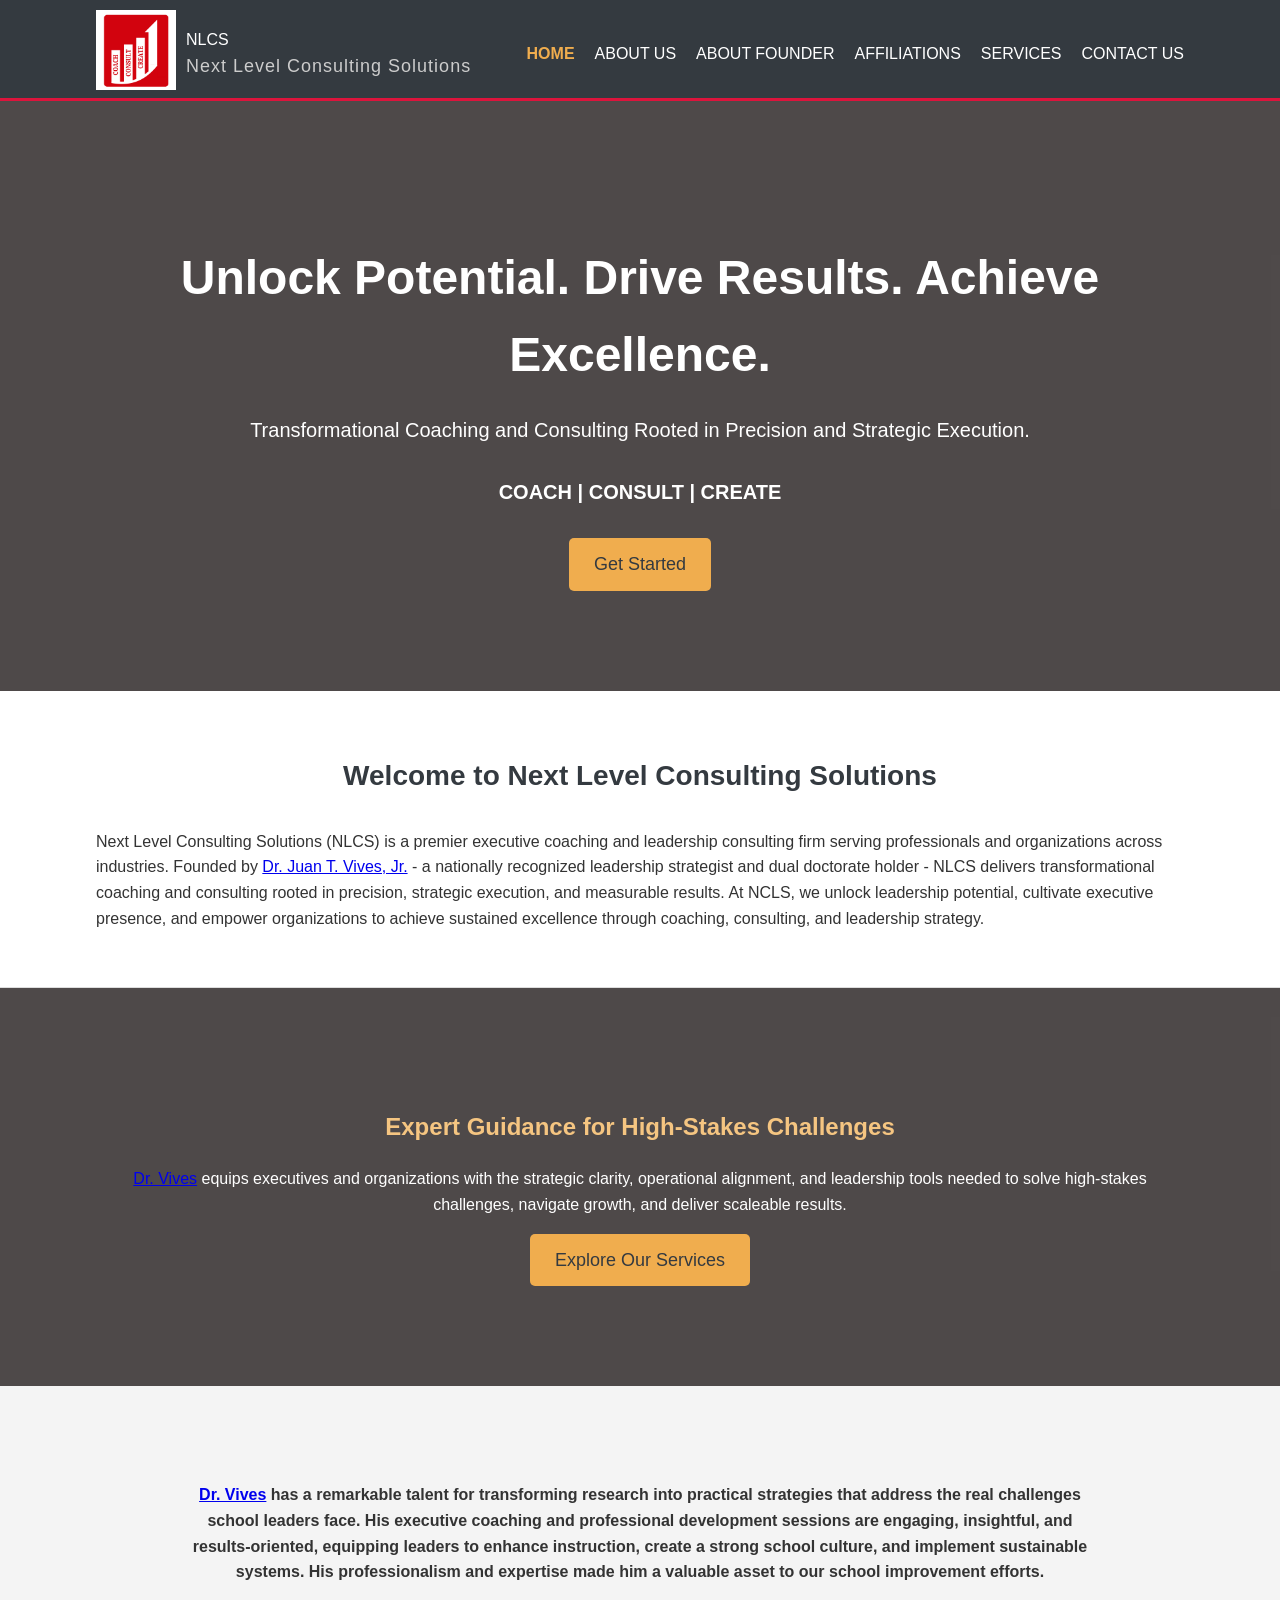
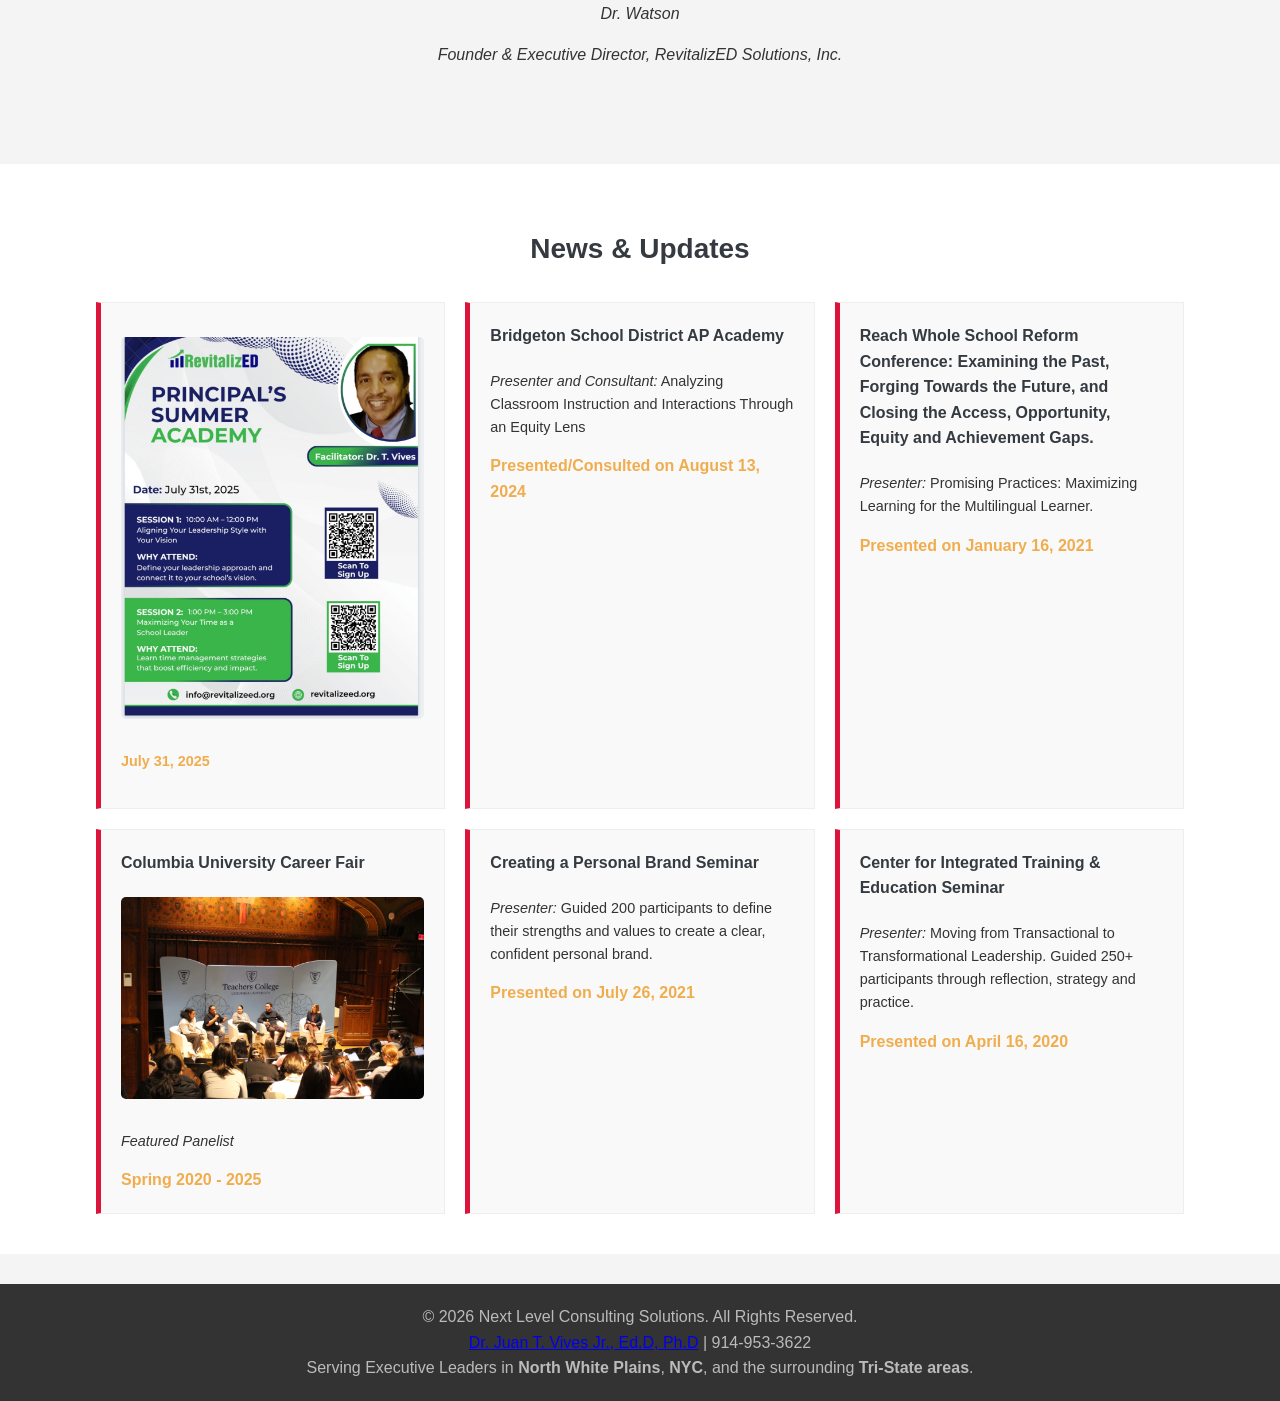
<file: index.html>
<!DOCTYPE html>
<html lang="en">
<head>
    <meta charset="UTF-8">
    <meta name="viewport" content="width=device-width, initial-scale=1.0">
    <meta name="description" content="Dr. Juan T. Vives Jr. provides elite executive coaching and leadership strategy in North White Plains, NY. Bilingual services for organizations and individuals.">
    <title>Next Level Consulting Solutions | Executive Coaching NY</title>
    <link rel="stylesheet" href="style.css">
    <link rel="icon" type="Images/nclsLogo" href="/Images/favIcon.png">
        <script type="application/ld+json">
            {
                "@context": "[https://schema.org](https://schema.org)",
                "@type": "ProfessionalService",
                "name": "Next Level Consulting Solutions (NLCS)",
                "image": "[https://nlcoachingsolutions.com/logo.png](https://nlcoachingsolutions.com/logo.png)",
                "@id": "[https://nlcoachingsolutions.com](https://nlcoachingsolutions.com)",
                "url": "[https://nlcoachingsolutions.com](https://nlcoachingsolutions.com)",
                "telephone": "914-953-3622",
                "address": {
                    "@type": "PostalAddress",
                    "streetAddress": "North White Plains",
                    "addressLocality": "White Plains",
                    "addressRegion": "NY",
                    "postalCode": "10603",
                    "addressCountry": "US"
                },
                "founder": {
                    "@type": "Person",
                    "name": "Dr. Juan T. Vives Jr.",
                    "jobTitle": "Executive Coach & Leadership Consultant"
                },
                "sameAs": [
                "[https://www.linkedin.com/in/dr-juan-t-vives-jr/](https://www.linkedin.com/in/dr-juan-t-vives-jr/)"
                ]
            }
</script>
</head>
<body>
    <header>
        <div class="container">
            <div id="branding">
                <div class="logo">
                    <a href="index.html">
                        <img src="Images/nclsLogo.png" alt="NLCS Logo - Dr. Juan T. Vives Jr. - Executive Coach in North White Plains, NY" style="width: 80px; height: 80px; margin-right: 10px" loading="lazy">
                    </a>
                </div>
                <div class="logo-text-main">
                    <div class="text-2xl font-bold">NLCS</div>
                    <span class="logo-text-sub">Next Level Consulting Solutions</span>
                </div>
            </div>
            <button class="menu-toggle" aria-label="Open navigation menu">&#9776;</button>
            <nav>
                <ul>
                    <li class="current"><a href="index.html">Home</a></li>
                    <li><a href="about.html">About Us</a></li>
                    <li><a href="about-dr-vives.html">About Founder</a></li>
                    <li><a href="affiliations.html">Affiliations</a></li>
                    <li><a href="services.html">Services</a></li>
                    <li><a href="contact.html">Contact Us</a></li>
                </ul>
            </nav>
        </div>
    </header>

    <section class="hero-section" style="background-image: url('https://images.pexels.com/photos/3184418/pexels-photo-3184418.jpeg?auto=compress&cs=tinysrgb&w=1260&h=750&dpr=1');">
        <div class="container">
            <h1>Unlock Potential. Drive Results. Achieve Excellence.</h1>
            <p>Transformational Coaching and Consulting Rooted in Precision and Strategic Execution.</p>
            <p><strong>COACH | CONSULT | CREATE</strong></p>
            <a href="contact.html" class="cta-button">Get Started</a>
        </div>
    </section>

    <section id="intro" class="section section-light">
        <div class="container">
            <h2 class="section-title">Welcome to Next Level Consulting Solutions</h2>
            <p>Next Level Consulting Solutions (NLCS) is a premier executive coaching and leadership consulting firm serving professionals and organizations across industries. Founded by <a href="about-dr-vives.html" class="underline decoration-[#FFC107]">Dr. Juan T. Vives, Jr.</a> - a nationally recognized leadership strategist and dual doctorate holder - NLCS delivers transformational coaching and consulting rooted in precision, strategic execution, and measurable results. At NCLS, we unlock leadership potential, cultivate executive presence, and empower organizations to achieve sustained excellence through coaching, consulting, and leadership strategy.</p>
        </div>
    </section>

    <section class="background-section" style="background-image: url('https://images.pexels.com/photos/5668858/pexels-photo-5668858.jpeg?auto=compress&cs=tinysrgb&w=1260&h=750&dpr=1');">
        <div class="container">
            <h2 id="expert-guidance">Expert Guidance for High-Stakes Challenges</h2>
            <p><a href="about-dr-vives.html" class="underline decoration-[#FFC107]">Dr. Vives</a> equips executives and organizations with the strategic clarity, operational alignment, and leadership tools needed to solve high-stakes challenges, navigate growth, and deliver scaleable results.</p>
            <a href="services.html" class="cta-button">Explore Our Services</a>
        </div>
    </section>

    <section class="testimonials">
        <div class="testimonials-container">
          <div class="testimonial-slider">
            <div class="testimonial-item">
              <p><b><a href="about-dr-vives.html" class="underline decoration-[#FFC107]">Dr. Vives</a> has a remarkable talent for transforming research into practical strategies that address the real challenges school leaders face. His executive coaching and professional development sessions are engaging, insightful, and results-oriented, equipping leaders to enhance instruction, create a strong school culture, and implement sustainable systems. His professionalism and expertise made him a valuable asset to our school improvement efforts.</b></p>
                <cite><p>Dr. Watson</p>
                <p>Founder & Executive Director, RevitalizED Solutions, Inc.</p></cite>
            </div>
              <div class="testimonial-item">
                <p><b><a href="about-dr-vives.html" class="underline decoration-[#FFC107]">Dr. Vives</a> has truly transformed my leadership journey. Since meeting him in Miami, his unwavering support and expert coaching have helped me clarify my leadership purpose. He's always available to guide and challenge me, offering targeted coaching that makes a real difference. Thanks to <a href="about-dr-vives.html" class="underline decoration-[#FFC107]">Dr. Vives</a>, I now lead with greater clarity, prioritize intentionality, and enjoy more meaningfultime with my family. He's taught me that real leadership means managing people while driving results and seeing mistakes as fuel for growth. Working with <a href="about-dr-vives.html" class="underline decoration-[#FFC107]">Dr. Vives</a> has been an inspiring and transformational experience. I am grateful for his dedication, expertise, and the lasting impact he has made on my life.</b></p>
                <cite>H. Cofer -Principal</cite>
            </div>
            <div class="testimonial-item">
                <p><a href="about-dr-vives.html" class="underline decoration-[#FFC107]">Dr. Vives</a> is THE quintessential coach. with years of experience and deep insight, he is a highly skilled leader who offers a personalized approach that consistently proves invaluable to those he mentors. I have had th privilege of learning from this brilliant, authentic, and thoughtful expert, and as a result, me leadership practice and praxis have undergone significant improvement. His distinctive approach to asking thoughtful and intelligent questions, as well as acting as a trusted thought partner, has made a lasting impact on my leadership development, critical self-reflection, and decision-making. I am a much better leader because of our mutual investment. I highly recommend <a href="about-dr-vives.html" class="underline decoration-[#FFC107]">Dr. Vives</a> as your coach! He is second to NONE!</p>
                <cite>Dr. Tia L. Pressey</cite>
            </div>
            <!-- Add more testimonial items as needed -->
          </div>
        </div>
    </section>
    
    <section id="news" class="news-updates">
        <div class="container">
            <h2 class="section-title">News & Updates</h2>
            <div class="news-grid">
                <div class="news-item">
                    <p><a href="Images/ReED.jpg" target="_blank"><img src="Images/ReED.jpg" alt="Principal's Summer Academy" style="max-width: 100%; height: auto; border-radius: 5px; margin-bottom: 10px;" loading="lazy"></a></p>
                    <p><a href="https://www.tc.columbia.edu/organization-and-leadership/spa-nyc/" target="_blank">July 31, 2025
                        </a></p>
                </div>
                <div class="news-item">
                    <h4>Bridgeton School District AP Academy</h4>
                    <p><em>Presenter and Consultant:</em> Analyzing Classroom Instruction and Interactions Through an Equity Lens</p>
                    <a href="https://www.bridgeton.k12.nj.us/" target="_blank">Presented/Consulted on August 13, 2024</a>
                </div>
                <div class="news-item">
                    <h4>Reach Whole School Reform Conference: Examining the Past, Forging Towards the Future, and Closing the Access, Opportunity, Equity and Achievement Gaps.</h4>
                    <p><em>Presenter:</em> Promising Practices: Maximizing Learning for the Multilingual Learner.</p>
                    <a href="https://www.reachedsolutions.com/" target="_blank">Presented on January 16, 2021</a>
                </div>
                <div class="news-item">
                    <h4>Columbia University Career Fair</h4>
                    <p><img src="Images/TCSelf.png" alt="Principal's Summer Academy" style="max-width: 100%; height: auto; border-radius: 5px; margin-bottom: 10px;" loading="lazy"></p>
                    <p><em>Featured Panelist</em> </p>
                    <a href="Images/TCEd.pdf" target="_blank">Spring 2020 - 2025</a>
                </div>
                <div class="news-item">
                    <h4>Creating a Personal Brand Seminar</h4>
                    <p><em>Presenter:</em> Guided 200 participants to define their strengths and values to create a clear, confident personal brand.</p>
                    <a href="https://www.citeprograms.com/" target="_blank">Presented on July 26, 2021</a>
                </div>
                <div class="news-item">
                    <h4>Center for Integrated Training & Education Seminar</h4>
                    <p><em>Presenter:</em> Moving from Transactional to Transformational Leadership. Guided 250+ participants through reflection, strategy and practice.</p>
                    <a href="https://www.citeprograms.com/" target="_blank">Presented on April 16, 2020</a>
                </div>
            </div>
        </div>
    </section>

    <footer class="bg-[#002D5B] text-white py-8 text-center border-t-4 border-[#FFC107]">
        <div class="container mx-auto px-4">
            <p>&copy; <script>document.write(new Date().getFullYear())</script> Next Level Consulting Solutions. All Rights Reserved.</p>
            <p class="font-bold"><a href="about-dr-vives.html" class="underline decoration-[#FFC107]">Dr. Juan T. Vives Jr., Ed.D, Ph.D</a> | 914-953-3622</p>
            <!-- Semantic Local SEO Signal -->
            <p class="text-sm text-gray-300 mt-2">
                Serving Executive Leaders in <strong>North White Plains</strong>, <strong>NYC</strong>, and the surrounding <strong>Tri-State areas</strong>.
            </p>
        </div>
    </footer>

    <script src="script.js"></script>
</body>
</html
</file>
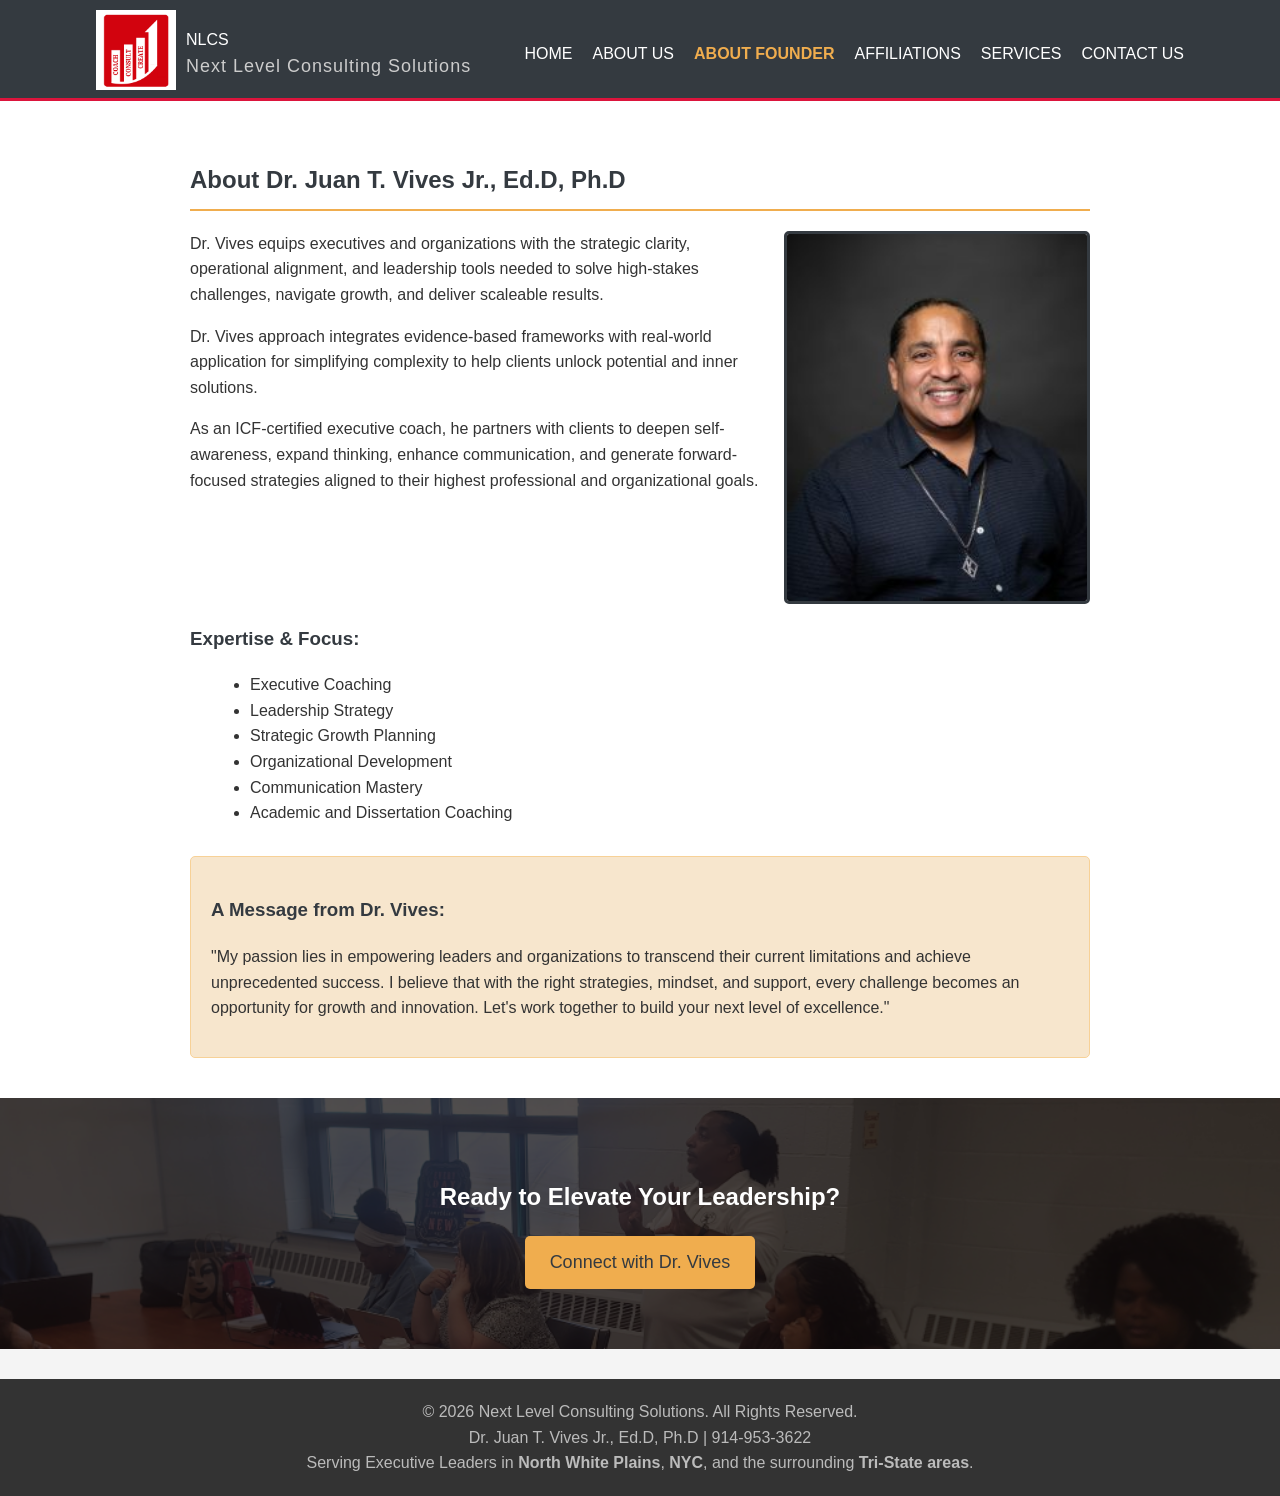
<file: about-dr-vives.html>
<!DOCTYPE html>
<html lang="en">

<head>
    <meta charset="UTF-8">
    <meta name="viewport" content="width=device-width, initial-scale=1.0">
    <meta name="description" content="Ready to unlock your leadership potential? Contact Next Level Consulting Solutions in North White Plains, NY to schedule your introductory session.">
    <title>Dr. Juan T. Vives Jr. | Bilingual Executive Coach & Consultant</title>
    <link rel="icon" type="Images/nclsLogo" href="/Images/favIcon.png">
    <link rel="stylesheet" href="style.css">
</head>

<body>
    <header>
        <div class="container">
            <div id="branding">
                <div class="logo">
                    <a href="index.html">
                        <img src="Images/nclsLogo.png" alt="NLCS Logo - Dr. Juan T. Vives Jr. - Executive Coach in North White Plains, NY" style="width: 80px; height: 80px; margin-right: 10px" loading="lazy">
                    </a>
                </div>
                <div class="logo-text-main">
                    <div class="text-2xl font-bold">NLCS</div>
                    <span class="logo-text-sub">Next Level Consulting Solutions</span>
                </div>
            </div>
            <button class="menu-toggle" aria-label="Open navigation menu">&#9776;</button>
            <nav>
                <ul>
                    <li><a href="index.html">Home</a></li>
                    <li><a href="about.html">About Us</a></li>
                    <li class="current"><a href="about-dr-vives.html">About Founder</a></li>
                    <li><a href="affiliations.html">Affiliations</a></li>
                    <li><a href="services.html">Services</a></li>
                    <li><a href="contact.html">Contact Us</a></li>
                </ul>
            </nav>
        </div>
    </header>

    <section class="content-page">
        <div class="container">
            <h1>About Dr. Juan T. Vives Jr., Ed.D, Ph.D</h1>
            <img src="Images/portrait.jpg"
                alt="NLCS Logo - Dr. Juan T. Vives Jr. - Executive Coach in North White Plains, NY" loading="lazy">
            <p>Dr. Vives equips executives and organizations with the strategic clarity, operational alignment, and
                leadership tools needed to solve high-stakes challenges, navigate growth, and deliver scaleable results.</p>
            <p>Dr. Vives approach integrates evidence-based frameworks with real-world application for simplifying
                complexity to help clients unlock potential and inner solutions.</p>
            <p>As an ICF-certified executive coach, he partners with clients to deepen self-awareness, expand thinking,
                enhance communication, and generate forward-focused strategies aligned to their highest professional and
                organizational goals.</p>

            <div style="clear: both; margin-top: 30px;">
                <h3>Expertise & Focus:</h3>
                <ul>
                    <li>Executive Coaching</li>
                    <li>Leadership Strategy</li>
                    <li>Strategic Growth Planning</li>
                    <li>Organizational Development</li>
                    <li>Communication Mastery</li>
                    <li>Academic and Dissertation Coaching</li>
                </ul>
            </div>

            <div
                style="margin-top: 30px; padding: 20px; background-color: #f7e6cd; border: 1px solid #f7d197; border-radius: 5px;">
                <h3 style="color: #343A40;">A Message from Dr. Vives:</h3>
                <p>"My passion lies in empowering leaders and organizations to transcend their current limitations and
                    achieve unprecedented success. I believe that with the right strategies, mindset, and support, every
                    challenge becomes an opportunity for growth and innovation. Let's work together to build your next
                    level of excellence."</p>
            </div>
        </div>
    </section>

    <section class="background-section-stock1 background-section">
        <div class="container">
            <h2 style="color: #fff;">Ready to Elevate Your Leadership?</h2>
            <a href="contact.html" class="cta-button">Connect with Dr. Vives</a>
        </div>
    </section>

    <footer class="bg-[#002D5B] text-white py-8 text-center border-t-4 border-[#FFC107]">
        <div class="container mx-auto px-4">
            <p>&copy; <script>document.write(new Date().getFullYear())</script> Next Level Consulting Solutions. All Rights Reserved.</p>
            <p class="font-bold">Dr. Juan T. Vives Jr., Ed.D, Ph.D | 914-953-3622</p>
            <!-- Semantic Local SEO Signal -->
            <p class="text-sm text-gray-300 mt-2">
                Serving Executive Leaders in <strong>North White Plains</strong>, <strong>NYC</strong>, and the surrounding <strong>Tri-State areas</strong>.
            </p>
        </div>
    </footer>

    <script src="script.js"></script>
</body>

</html>
</file>
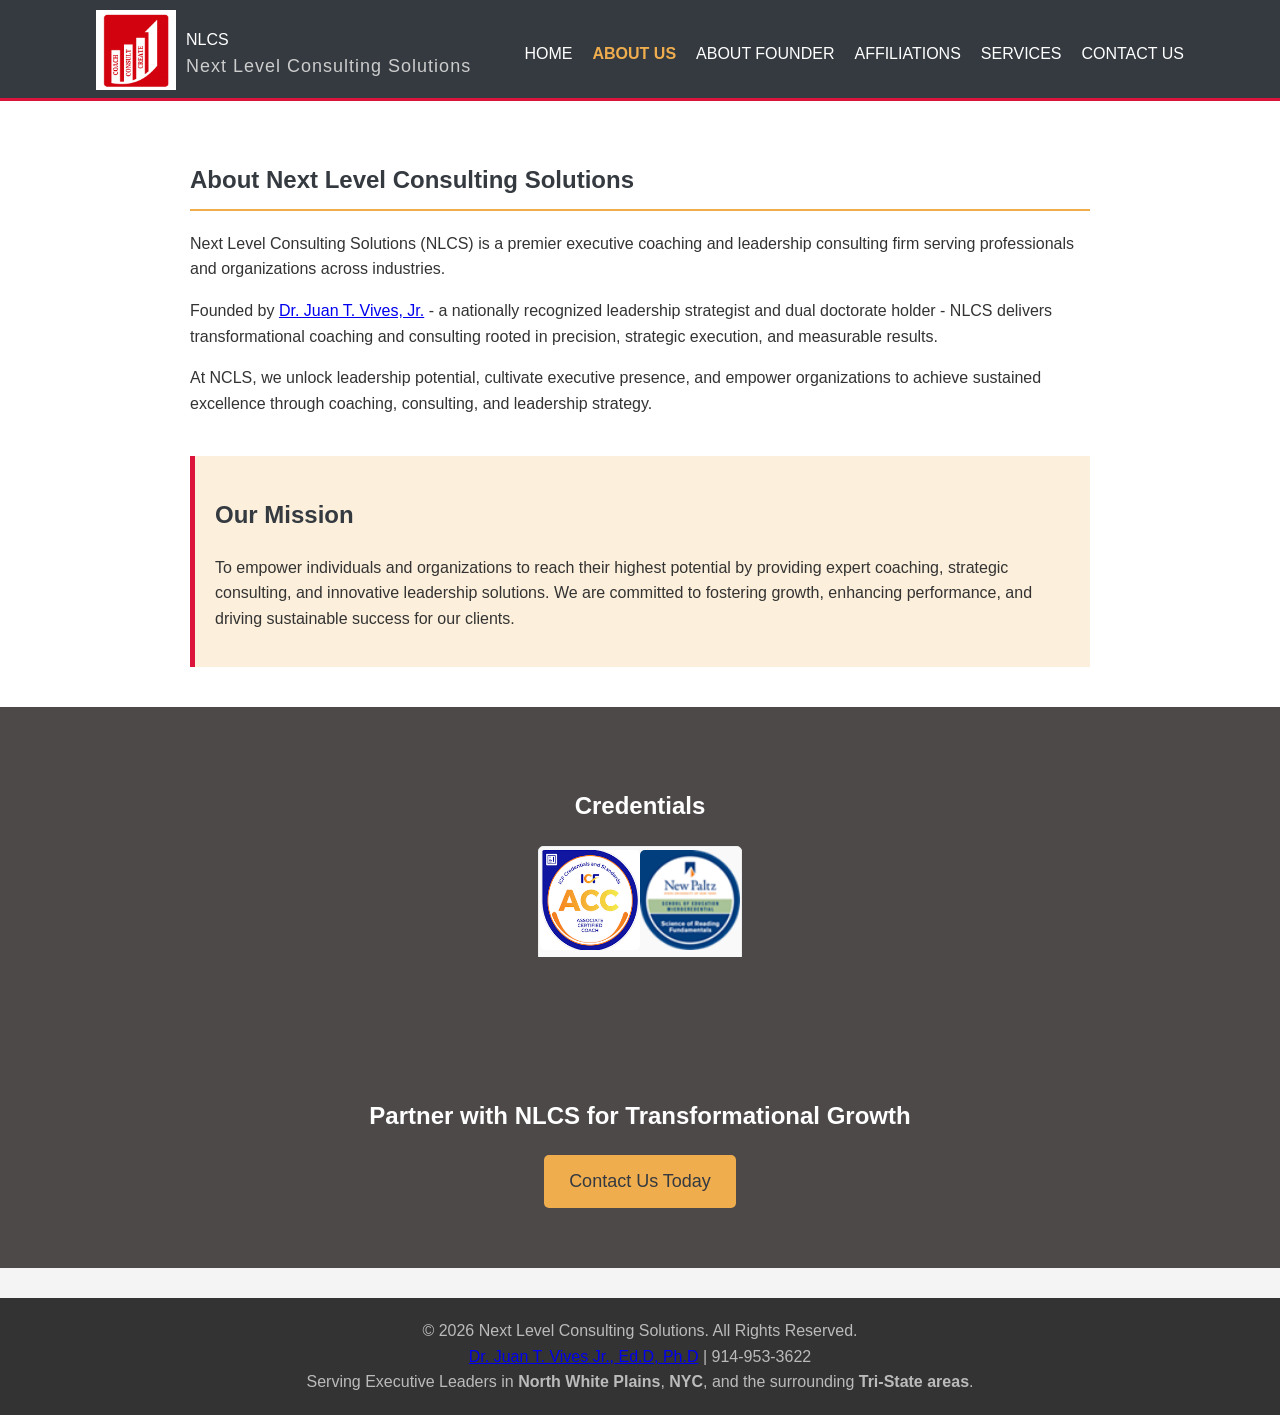
<file: about.html>
<!DOCTYPE html>
<html lang="en">
<head>
    <meta charset="UTF-8">
    <meta name="viewport" content="width=device-width, initial-scale=1.0">
    <meta name="description" content="Learn about Next Level Consulting Solutions (NLCS). We empower organizations through strategic leadership coaching and measurable executive excellence.">
    <title>About NLCS | Executive Coaching & Leadership Strategy NY</title>
    <link rel="icon" type="Images/nclsLogo" href="/Images/favIcon.png">
    <link rel="stylesheet" href="style.css">
</head>
<body>
    <header>
        <div class="container">
            <div id="branding">
                <div class="logo">
                    <a href="index.html">
                        <img src="Images/nclsLogo.png" alt="NLCS Logo - Dr. Juan T. Vives Jr. - Executive Coach in North White Plains, NY" style="width: 80px; height: 80px; margin-right: 10px"  loading="lazy">
                    </a>
                </div>
                <div class="logo-text-main">
                    <div class="text-2xl font-bold">NLCS</div>
                    <span class="logo-text-sub">Next Level Consulting Solutions</span>
                </div>
            </div>
            <button class="menu-toggle" aria-label="Open navigation menu">&#9776;</button>
            <nav>
                <ul>
                    <li><a href="index.html">Home</a></li>
                    <li class="current"><a href="about.html">About Us</a></li>
                    <li><a href="about-dr-vives.html">About Founder</a></li>
                    <li><a href="affiliations.html">Affiliations</a></li>
                    <li><a href="services.html">Services</a></li>
                    <li><a href="contact.html">Contact Us</a></li>
                </ul>
            </nav>
        </div>
    </header>

    <section class="content-page">
        <div class="container">
            <h1>About Next Level Consulting Solutions</h1>
            <p>Next Level Consulting Solutions (NLCS) is a premier executive coaching and leadership consulting firm serving professionals and organizations across industries.</p>
            <p>Founded by <a href="about-dr-vives.html" class="underline decoration-[#FFC107]">Dr. Juan T. Vives, Jr.</a> - a nationally recognized leadership strategist and dual doctorate holder - NLCS delivers transformational coaching and consulting rooted in precision, strategic execution, and measurable results.</p>
            <p>At NCLS, we unlock leadership potential, cultivate executive presence, and empower organizations to achieve sustained excellence through coaching, consulting, and leadership strategy.</p>
            <div style="margin-top: 40px; padding: 20px; background-color: rgba(240, 173, 78, 0.2); border-left: 5px solid #DC143C;">
                <h2>Our Mission</h2>
                <p>To empower individuals and organizations to reach their highest potential by providing expert coaching, strategic consulting, and innovative leadership solutions. We are committed to fostering growth, enhancing performance, and driving sustainable success for our clients.</p>
            </div>
        </div>
    </section>

    <section class="background-section" style="background-image: url(); padding: 60px 0;">
        <div class="container">
            <h2 style="color: #fff;">Credentials</h2>
                <div class="credentials-grid">
                <!---put in a div class name to make this box centered vertically and to make no gaps between the columns--->
                    <div class="credentials-item">
                    <!---div class to make a border around a credential--->
                        <div class="credentials-image">
                        <a href="http://coachingfederation.org/credentialing/icf-credential-exams/acc-exam/">
                        <img class="" src="Images/CredACC.png" alt="ACC Logo - ICF Credential proving Dr. Juan T. Vives Jr. coaching expertise" style="width: 100px; height: 100px;" loading="lazy"></a>
                    </div>
                    <div class="credentials-image">
                        <a href="https://www.newpaltz.edu/">
                            <img class="" src="Images/CredNP.png" alt="SUNY New Paltz Logo - Dr. Juan T. Vives Jr. - Executive Coach in North White Plains, NY" style="width: 100px; height: 100px;" loading="lazy">
                        </a>
                    </div>
                    </div>
                </div>
        </div>
        </section>

     <section class="background-section" style="background-image: url('https://images.pexels.com/photos/3184338/pexels-photo-3184338.jpeg?auto=compress&cs=tinysrgb&w=1260&h=750&dpr=1'); padding: 60px 0;">
        <div class="container">
            <h2 style="color: #fff;">Partner with NLCS for Transformational Growth</h2>
            <a href="contact.html" class="cta-button">Contact Us Today</a>
        </div>
    </section>

    <footer class="bg-[#002D5B] text-white py-8 text-center border-t-4 border-[#FFC107]">
        <div class="container mx-auto px-4">
            <p>&copy; <script>document.write(new Date().getFullYear())</script> Next Level Consulting Solutions. All Rights Reserved.</p>
            <p class="font-bold"><a href="about-dr-vives.html" class="underline decoration-[#FFC107]">Dr. Juan T. Vives Jr., Ed.D, Ph.D</a> | 914-953-3622</p>
            <!-- Semantic Local SEO Signal -->
            <p class="text-sm text-gray-300 mt-2">
                Serving Executive Leaders in <strong>North White Plains</strong>, <strong>NYC</strong>, and the surrounding <strong>Tri-State areas</strong>.
            </p>
        </div>
    </footer>

    <script src="script.js"></script>
</body>
</html>
</file>
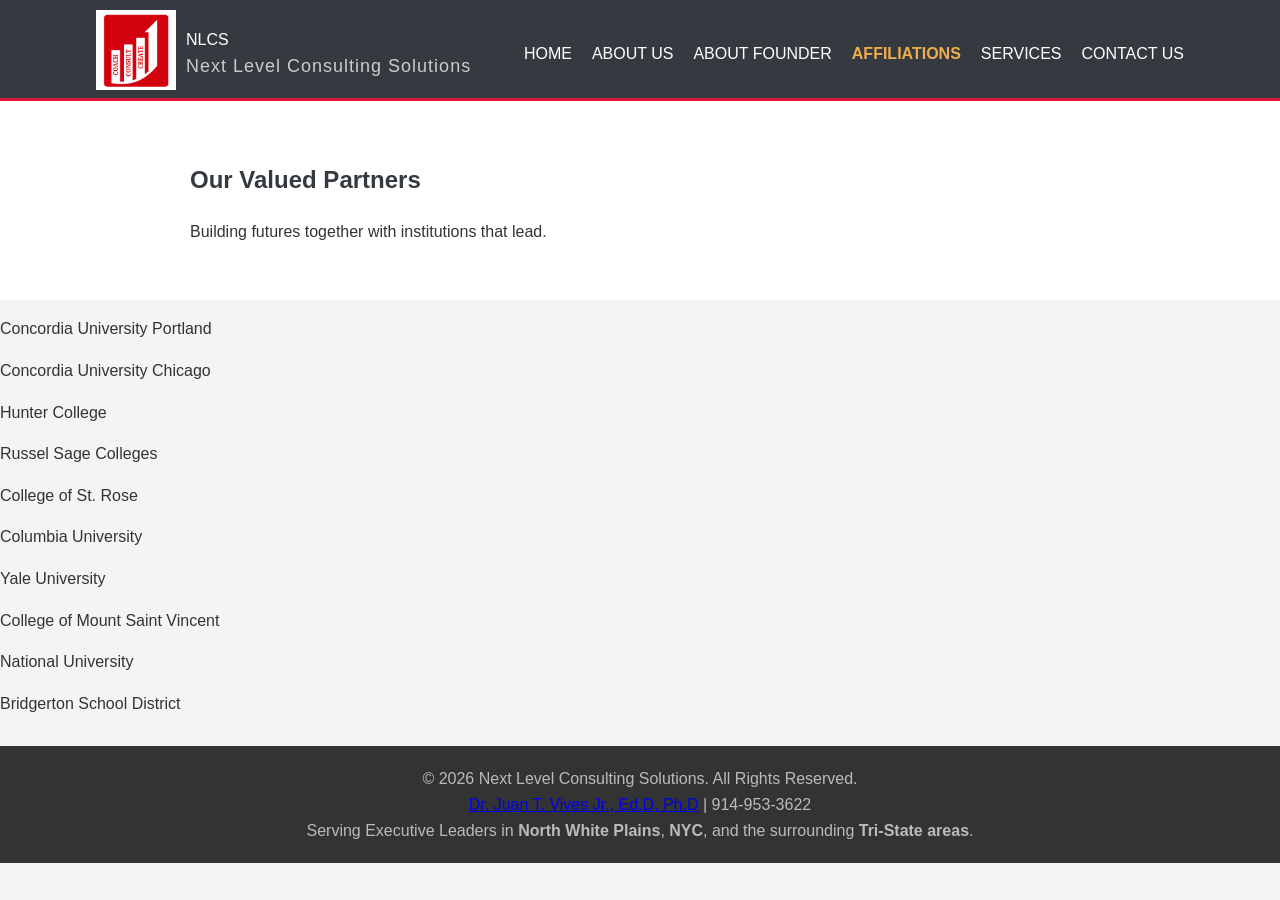
<file: affiliations.html>
<!DOCTYPE html>
<html lang="en">
<head>
    <meta charset="UTF-8">
    <meta name="viewport" content="width=device-width, initial-scale=1.0">
    <meta name="description" content="New York bilingual coach Dr. Juan Vives is affiliated with multiple education services including NYC DOE, CSA-NYC, and NYSED to provide elite leadership updates.">
    <title>Professional Affiliations | Bilingual Coach Dr. Juan Vives</title>
    <link rel="icon" type="Images/nclsLogo" href="/Images/favIcon.png">
    <link rel="stylesheet" href="style.css">
</head>
<body>
    <header>
        <div class="container">
            <div id="branding">
                <div class="logo">
                    <a href="index.html">
                        <img src="Images/nclsLogo.png" alt="NLCS Logo - Dr. Juan T. Vives Jr. - Executive Coach in North White Plains, NY" style="width: 80px; height: 80px; margin-right: 10px" loading="lazy">
                    </a>
                </div>
                <div class="logo-text-main">
                    <div class="text-2xl font-bold">NLCS</div>
                    <span class="logo-text-sub">Next Level Consulting Solutions</span>
                </div>
            </div>
            <button class="menu-toggle" aria-label="Open navigation menu">&#9776;</button>
            <nav>
                <ul>
                    <li><a href="index.html">Home</a></li>
                    <li><a href="about.html">About Us</a></li>
                    <li><a href="about-dr-vives.html">About Founder</a></li>
                    <li class="current"><a href="affiliations.html">Affiliations</a></li>
                    <li><a href="services.html">Services</a></li>
                    <li><a href="contact.html">Contact Us</a></li>
                </ul>
            </nav>
        </div>
    </header>

    <section class="content-page">
        <div class="container">
            <!-- Section Title -->
            <h2>Our Valued Partners</h2>
            <p>Building futures together with institutions that lead.</p>
        </div>
    </section>

        <!-- Clients List Section -->
        <div class="clients-list-grid">
            
            <!-- Grid Layout for Affiliations -->
            <!-- 'grid-cols-1' for mobile, 'md:grid-cols-2' for tablets, 'lg:grid-cols-3' for desktop -->
            <div class="grid grid-cols-1 md:grid-cols-2 lg:grid-cols-3 gap-6 sm:gap-8">
                
                <!-- Client Card Component Structure -->
                <!-- 'bg-white', 'rounded-xl', 'shadow-lg' create the professional floating card effect. 
                     The 'hover' classes add a subtle transition and scale effect on mouseover/touch. -->
                
                <!-- Card 1 -->
                <div class="p-6 bg-white border border-gray-100 rounded-xl shadow-lg hover:shadow-2xl transition duration-300 ease-in-out transform hover:scale-[1.02]">
                    <!-- Client Name - 'text-xl font-semibold' for clear hierarchy -->
                    <p>Concordia University Portland</p>
                </div>

                <!-- Card 2 -->
                <div class="p-6 bg-white border border-gray-100 rounded-xl shadow-lg hover:shadow-2xl transition duration-300 ease-in-out transform hover:scale-[1.02]">
                    <p>Concordia University Chicago</p>
                </div>

                <!-- Card 3 -->
                <div class="p-6 bg-white border border-gray-100 rounded-xl shadow-lg hover:shadow-2xl transition duration-300 ease-in-out transform hover:scale-[1.02]">
                    <p>Hunter College</p>
                </div>

                <!-- Card 4 -->
                <div class="p-6 bg-white border border-gray-100 rounded-xl shadow-lg hover:shadow-2xl transition duration-300 ease-in-out transform hover:scale-[1.02]">
                    <p>Russel Sage Colleges</p>
                </div>

                <!-- Card 5 -->
                <div class="p-6 bg-white border border-gray-100 rounded-xl shadow-lg hover:shadow-2xl transition duration-300 ease-in-out transform hover:scale-[1.02]">
                    <p>College of St. Rose</p>
                </div>

                <!-- Card 6 -->
                <div class="p-6 bg-white border border-gray-100 rounded-xl shadow-lg hover:shadow-2xl transition duration-300 ease-in-out transform hover:scale-[1.02]">
                    <p>Columbia University</p>
                </div>

                <!-- Card 7 -->
                <div class="p-6 bg-white border border-gray-100 rounded-xl shadow-lg hover:shadow-2xl transition duration-300 ease-in-out transform hover:scale-[1.02]">
                    <p>Yale University</p>
                </div>

                <!-- Card 8 -->
                <div class="p-6 bg-white border border-gray-100 rounded-xl shadow-lg hover:shadow-2xl transition duration-300 ease-in-out transform hover:scale-[1.02]">
                    <p>College of Mount Saint Vincent</p>
                </div>

                <!-- Card 9 -->
                <div class="p-6 bg-white border border-gray-100 rounded-xl shadow-lg hover:shadow-2xl transition duration-300 ease-in-out transform hover:scale-[1.02]">
                    <p>National University</p>
                </div>

                <!-- Card 10 (School District) -->
                <div class="p-6 bg-white border border-gray-100 rounded-xl shadow-lg hover:shadow-2xl transition duration-300 ease-in-out transform hover:scale-[1.02]">
                    <p>Bridgerton School District</p>
                </div>

            </div>
            <!-- End of Grid Layout -->

        </div>
        </div>
                
    <footer class="bg-[#002D5B] text-white py-8 text-center border-t-4 border-[#FFC107]">
        <div class="container mx-auto px-4">
            <p>&copy; <script>document.write(new Date().getFullYear())</script> Next Level Consulting Solutions. All Rights Reserved.</p>
            <p class="font-bold">  <a href="about-dr-vives.html" class="underline decoration-[#FFC107]">Dr. Juan T. Vives Jr., Ed.D, Ph.D</a> | 914-953-3622</p>
            <!-- Semantic Local SEO Signal -->
            <p class="text-sm text-gray-300 mt-2">
                Serving Executive Leaders in <strong>North White Plains</strong>, <strong>NYC</strong>, and the surrounding <strong>Tri-State areas</strong>.
            </p>
        </div>
    </footer>
</body>
</html>
</file>
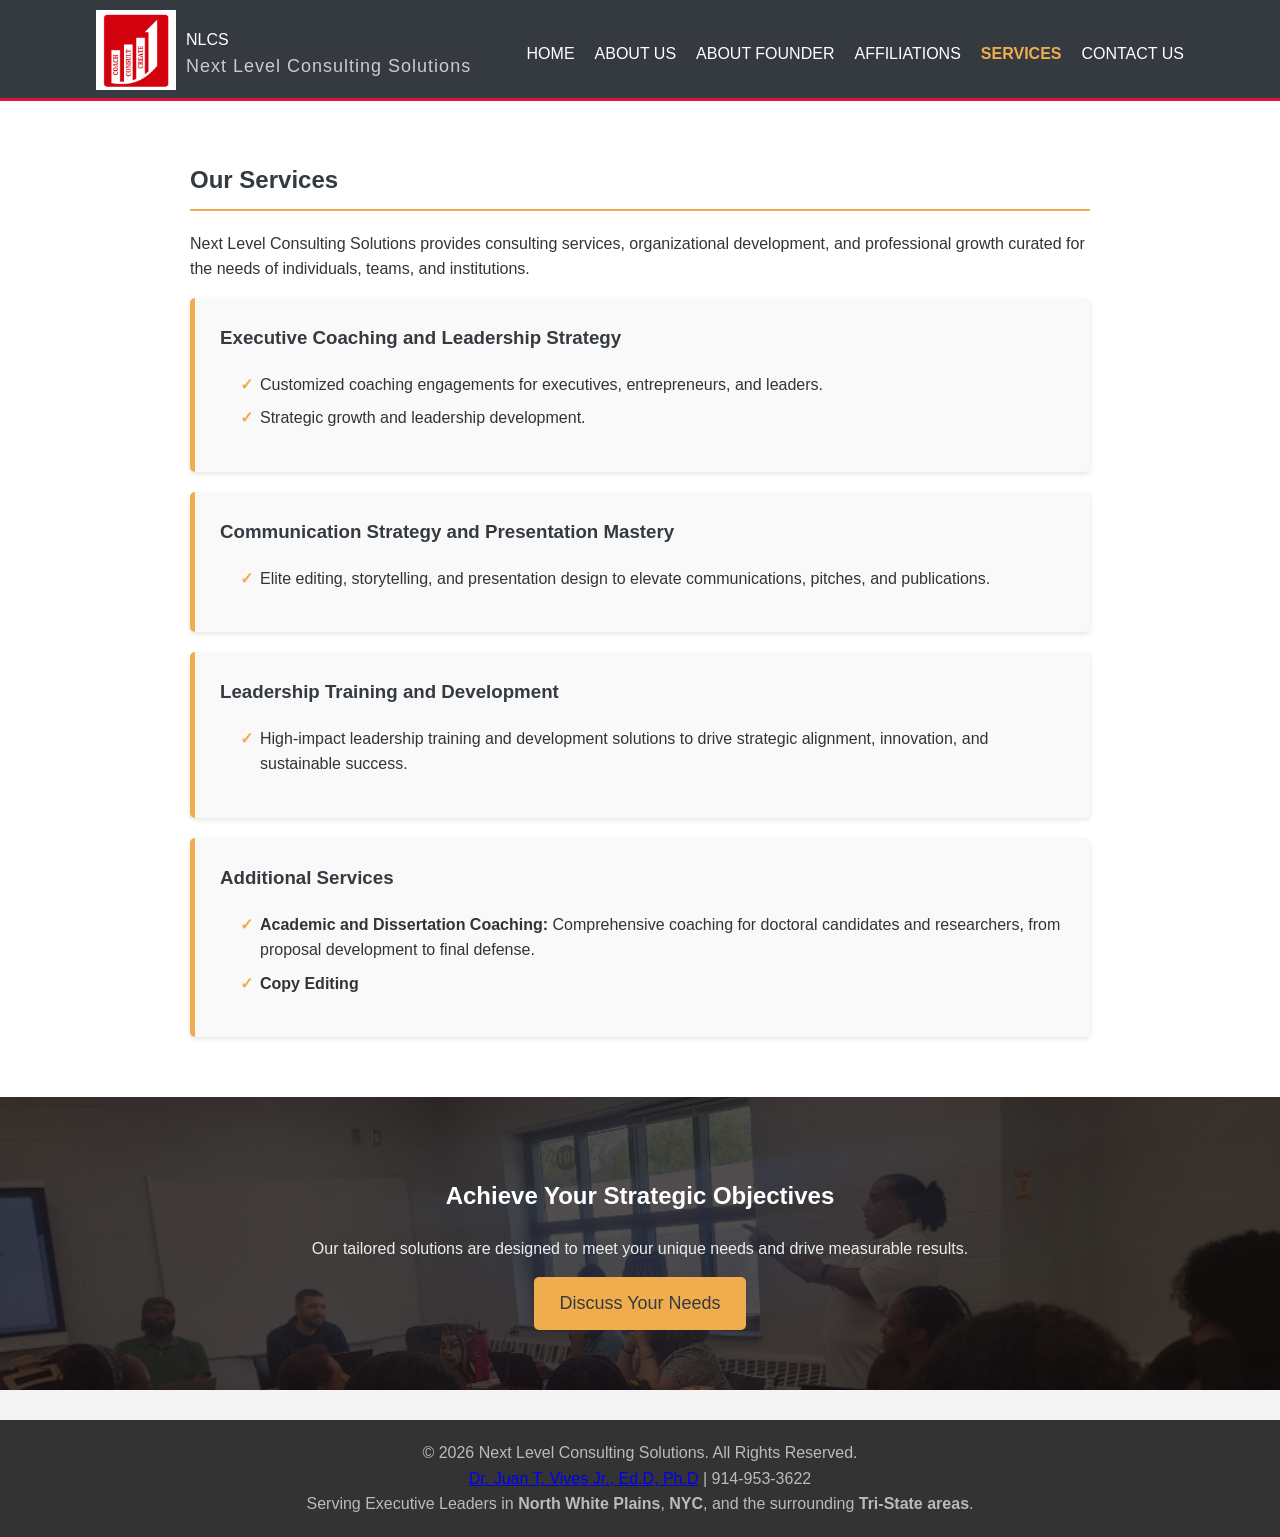
<file: services.html>
<!DOCTYPE html>
<html lang="en">
<head>
    <meta charset="UTF-8">
    <meta name="viewport" content="width=device-width, initial-scale=1.0">
    <meta name="description" content="Professional coaching services including leadership development, communication strategy, and dissertation coaching for doctoral candidates in New York.">
    <title>Executive Coaching & Academic Strategy Services | NLCS</title>
    <link rel="stylesheet" href="style.css">
    <link rel="icon" type="Images/nclsLogo" href="/Images/favIcon.png">
    <style>
        .service-item {
            background: #f9f9f9;
            margin-bottom: 20px;
            padding: 25px;
            border-radius: 5px;
            border-left: 5px solid #f0ad4e; /* Accent color */
            box-shadow: 0 2px 5px rgba(0,0,0,0.1);
        }
        .service-item h3 {
            margin-top: 0;
        }
        .service-item ul {
            list-style: none;
            padding-left: 0;
        }
        .service-item ul li {
            padding-left: 20px;
            position: relative;
            margin-bottom: 8px;
        }
        .service-item ul li::before {
            content: '✓'; /* Checkmark */
            color: #f0ad4e;
            position: absolute;
            left: 0;
            font-weight: bold;
        }
    </style>
</head>
<body>
    <header>
        <div class="container">
            <div id="branding">
                <div class="logo">
                    <a href="index.html">
                        <img src="Images/nclsLogo.png" alt="NLCS Logo - Dr. Juan T. Vives Jr. - Executive Coach in North White Plains, NY" style="width: 80px; height: 80px; margin-right: 10px" loading="lazy">
                    </a>
                </div>
                <div class="logo-text-main">
                    <div class="text-2xl font-bold">NLCS</div>
                    <span class="logo-text-sub">Next Level Consulting Solutions</span>
                </div>
            </div>
            <button class="menu-toggle" aria-label="Open navigation menu">&#9776;</button>
            <nav>
                <ul>
                    <li><a href="index.html">Home</a></li>
                    <li><a href="about.html">About Us</a></li>
                    <li><a href="about-dr-vives.html">About Founder</a></li>
                    <li><a href="affiliations.html">Affiliations</a></li>
                    <li class="current"><a href="services.html">Services</a></li>
                    <li><a href="contact.html">Contact Us</a></li>
                </ul>
            </nav>
        </div>
    </header>

    <section class="content-page">
        <div class="container">
            <h1>Our Services</h1>
            <p>Next Level Consulting Solutions provides consulting services, organizational development, and professional growth curated for the needs of individuals, teams, and institutions.</p>

            <div class="service-item">
                <h3>Executive Coaching and Leadership Strategy</h3>
                <ul>
                    <li>Customized coaching engagements for executives, entrepreneurs, and leaders.</li>
                    <li>Strategic growth and leadership development.</li>
                </ul>
            </div>

            <div class="service-item">
                <h3>Communication Strategy and Presentation Mastery</h3>
                <ul>
                    <li>Elite editing, storytelling, and presentation design to elevate communications, pitches, and publications.</li>
                </ul>
            </div>

            <div class="service-item">
                <h3>Leadership Training and Development</h3>
                <ul>
                    <li>High-impact leadership training and development solutions to drive strategic alignment, innovation, and sustainable success.</li>
                </ul>
            </div>

            <div class="service-item">
                <h3>Additional Services</h3>
                <ul>
                    <li><strong>Academic and Dissertation Coaching:</strong> Comprehensive coaching for doctoral candidates and researchers, from proposal development to final defense.</li>
                    <li><strong>Copy Editing</strong></li>
                </ul>
            </div>
        </div>
    </section>

    <section class="background-section-stock2 background-section">
        <div class="container">
            <h2 style="color: #fff;">Achieve Your Strategic Objectives</h2>
            <p style="color: #eee;">Our tailored solutions are designed to meet your unique needs and drive measurable results.</p>
            <a href="contact.html" class="cta-button">Discuss Your Needs</a>
        </div>
    </section>

    <footer class="bg-[#002D5B] text-white py-8 text-center border-t-4 border-[#FFC107]">
        <div class="container mx-auto px-4">
            <p>&copy; <script>document.write(new Date().getFullYear())</script> Next Level Consulting Solutions. All Rights Reserved.</p>
            <p class="font-bold"><a href="about-dr-vives.html" class="underline decoration-[#FFC107]">Dr. Juan T. Vives Jr., Ed.D, Ph.D</a> | 914-953-3622</p>
            <!-- Semantic Local SEO Signal -->
            <p class="text-sm text-gray-300 mt-2">
                Serving Executive Leaders in <strong>North White Plains</strong>, <strong>NYC</strong>, and the surrounding <strong>Tri-State areas</strong>.
            </p>
        </div>
    </footer>

    <script src="script.js"></script>
</body>
</html>
</file>
<file: style.css>
/* General Styles */
body {
    font-family: 'Helvetica Neue', Arial, sans-serif;
    margin: 0;
    padding: 0;
    line-height: 1.6;
    color: #333;
    background-color: #f4f4f4;
}

.container {
    width: 85%;
    margin: auto;
    overflow: hidden;
    padding: 0 20px;
}

h1, h2, h3, h4 {
    color: #343A40; /* Graphite */
}

#expert-guidance {
    color: #f5c581; /* Gold/Yellow for visibility on dark background */
}

p {
    margin-bottom: 1em;
}

ul {
    list-style: disc;
    margin-left: 20px;
}

/* Header & Navigation */
header {
    background: #343A40; /* Dark Graphite */
    color: #fff;
    padding-top: 10px;
    min-height: 70px;
    border-bottom: #DC143C 3px solid; /* Red Accent */
}

header a {
    color: #fff;
    text-decoration: none;
    text-transform: uppercase;
    font-size: 16px;
}

header .container {
    display: flex;
    justify-content: space-between;
    align-items: center;
}

header #branding {
    display: flex;
    align-items: center;
}

header #branding h1 {
    margin: 0;
    font-size: 32px;
    color: #fff;
}

header #branding .logo-text-sub {
    font-size: 18px;
    color: #ccc;
    text-transform: none;
    font-stretch: expanded;
    letter-spacing: 1px;
}


header nav ul {
    padding: 0;
    margin: 0;
    list-style: none;
    display: flex;
}

header nav ul li {
    margin-left: 20px;
}

header nav ul li a:hover {
    color: #f0ad4e; /* Gold/Yellow for hover - common accent */
    font-weight: bold;
}

.current a {
    color: #f0ad4e;
    font-weight: bold;
}

/* Mobile Menu */
.menu-toggle {
    display: none;
    font-size: 24px;
    background: none;
    border: none;
    color: white;
    cursor: pointer;
}

/* Section Styling */
.section {
    padding: 40px 0;
    border-bottom: 1px solid #ddd;
}

.section-light {
    background-color: #fff;
}

.section-dark {
    background-color: #f0f0f0; /* Light grey for contrast */
}

.section-title {
    text-align: center;
    font-size: 28px;
    margin-bottom: 30px;
    color: #343A40;
}

/* Background Image Sections */
.hero-section, .background-section {
    background-position: center center;
    background-size: cover;
    background-repeat: no-repeat;
    color: #fff;
    text-align: center;
    padding: 100px 0;
    position: relative;
}

.hero-section::before, .background-section::before {
    content: '';
    position: absolute;
    top: 0;
    left: 0;
    width: 100%;
    height: 100%;
    background-color: rgba(9, 2, 2, 0.7); /* Dark overlay for text readability */
}


.hero-section .container, .background-section .container {
    position: relative;
    z-index: 1;
}

.background-section-stock1 {
    background-image: url('Images/Stock1.png');
    padding: 60px 0;
    background-size: cover;
    background-position: 0% -75px;
}

.background-section-stock2 {
    background-image: url('Images/Stock2.png');
    padding: 60px 0;
    background-size: cover;
    background-position: 0 1%;
}

.hero-section h1 {
    font-size: 48px;
    margin-bottom: 20px;
    color: #fff;
}

.hero-section p {
    font-size: 20px;
    margin-bottom: 30px;
}

.cta-button {
    display: inline-block;
    background: #f0ad4e; /* Gold/Yellow */
    color: #343A40; /* Dark Blue text */
    padding: 12px 25px;
    text-decoration: none;
    border-radius: 5px;
    font-size: 18px;
    transition: background-color 0.3s ease;
}

.cta-button:hover {
    background: #e69500; /* Darker Gold/Yellow */
}

/* Content Pages (About, Services) */
.content-page {
    padding: 40px 0;
    background: #fff;
}

.content-page .container {
    max-width: 900px;
}

.content-page h1 {
    border-bottom: 2px solid #f0ad4e;
    padding-bottom: 10px;
    margin-bottom: 20px;
}

.content-page img {
    float: right;
    margin: 0 0 20px 20px;
    width: 300px;
    height: auto;
    border-radius: 5px;
    border: 3px solid #343A40; /* Dark Blue/Gray border */
}

/* Testimonials Section */
.testimonials-container {
  width: 80%;
  margin: 20px auto; /* Centers the container */
  overflow: hidden; /* Hides overflow from the scrolling */
}

.testimonial-slider {
  display: flex;
  width: 100%; /* Make sure the slider fills the container */
  animation: scroll 35s linear infinite; /* Adjust speed as needed */
}

.testimonial-item {
  min-width: 100%; /* Make sure each item fills the container */
  padding: 60px;
  box-sizing: border-box;
  text-align: center; /* Center the text within each item */
}

@keyframes scroll {
  0% { transform: translateX(0); }
  100% { transform: translateX(-100%); } /* Scrolls the entire container */
}

/* News & Updates Section */
.news-updates {
    padding: 40px 0;
    background: #fff;
}

.news-grid {
    display: grid;
    grid-template-columns: repeat(auto-fit, minmax(300px, 1fr));
    gap: 20px;
}

.news-item {
    background: #f9f9f9;
    padding: 20px;
    border: 1px solid #eee;
    border-left: 5px solid #DC143C; /* Blue accent */
}

.news-item h4 {
    margin-top: 0;
    color: #343A40;
}

.news-item p {
    font-size: 0.9em;
}

.news-item a {
    text-decoration: none;
    color: #f0ad4e;
    font-weight: bold;
}

.news-item img {
    max-width: 100%;
    height: auto;
    border-radius: 5px;
    margin-bottom: 10px;
}

.news-item a:hover {
    text-decoration: underline;
}

/* Credentials Section */
.credentials-section {
    padding: 40px 0;
    background: #fff;
}

.credentials-grid {
    display: grid;
    grid-template-columns: repeat(auto-fit, minmax(150px, 1fr));
    gap: 20px;
}

.credentials-item {
    text-align: center;
    background: #f9f9f9;
    padding: 1px;
    border: 1px solid #eee;
    border-radius: 5px;
    transition: box-shadow 0.3s ease;
    margin: 0 auto; /* Center the item */
    display: flex;
    justify-content: center;
    align-items: center;
    height: 100%; /* Ensure equal height */
    flex-direction: row; /* Stack items vertically */
    flex-wrap: wrap;
    
}

.credentials-item img {
    max-width: 100%;
    height: auto;
    border-radius: 5px;
    transition: transform 0.3s ease;
}

.credentials-image:hover img {
    transform: scale(1.1); /* Slight zoom effect on hover */
    border: 3px solid #fff;
}

/* Contact Form */
.contact-form {
    background: #fff;
    padding: 30px;
    border-radius: 5px;
    box-shadow: 0 0 10px rgba(0,0,0,0.1);
}

.contact-form label {
    display: block;
    margin-bottom: 8px;
    color: #555;
}

.contact-form input[type="text"],
.contact-form input[type="email"],
.contact-form textarea {
    width: calc(100% - 22px); /* Account for padding and border */
    padding: 10px;
    margin-bottom: 15px;
    border: 1px solid #ddd;
    border-radius: 4px;
    box-sizing: border-box; /* So padding doesn't add to width */
}

.contact-form textarea {
    height: 150px;
    resize: vertical;
}

.contact-form button {
    display: block;
    width: 100%;
    padding: 12px;
    background: #343A40;
    color: white;
    border: none;
    border-radius: 4px;
    cursor: pointer;
    font-size: 16px;
    transition: background-color 0.3s ease;
}

.contact-form button:hover {
    background: #00509E;
}

.contact-details {
    margin-top: 30px;
}
.contact-details p {
    font-size: 1.1em;
    margin-bottom: 10px;
}


/* Footer */
footer {
    background: #333;
    color: #bbb;
    text-align: center;
    padding: 20px 0;
    margin-top: 30px;
}

footer p {
    margin: 0;
}

/* Responsive Design */
@media(max-width: 750px) {
    header .container {
        flex-direction: column;
        align-items: flex-start;
    }

    header nav {
        margin-top: 8px;
        width: 100%;
    }

    header nav ul {
        display: none; /* Hidden by default on mobile */
        flex-direction: column;
        width: 100%;
    }

    header nav ul.active {
        display: flex; /* Shown when active */
    }

    header nav ul li {
        margin: 10px 0;
        text-align: center;
        width: 100%;
    }

    header nav ul li a {
        display: block;
        padding: 10px;
    }

    .menu-toggle {
        display: block; /* Show hamburger icon */
        position: absolute;
        right: 20px;
        top: 25px;
    }

    .hero-section h1 {
        font-size: 36px;
    }

    .hero-section p {
        font-size: 18px;
    }

    .container {
        width: 95%;
    }

    .content-page img {
        display: block;
        width: 50%;
        margin: 0 auto 20px auto; /* Center the image */
    }
}
</file>
